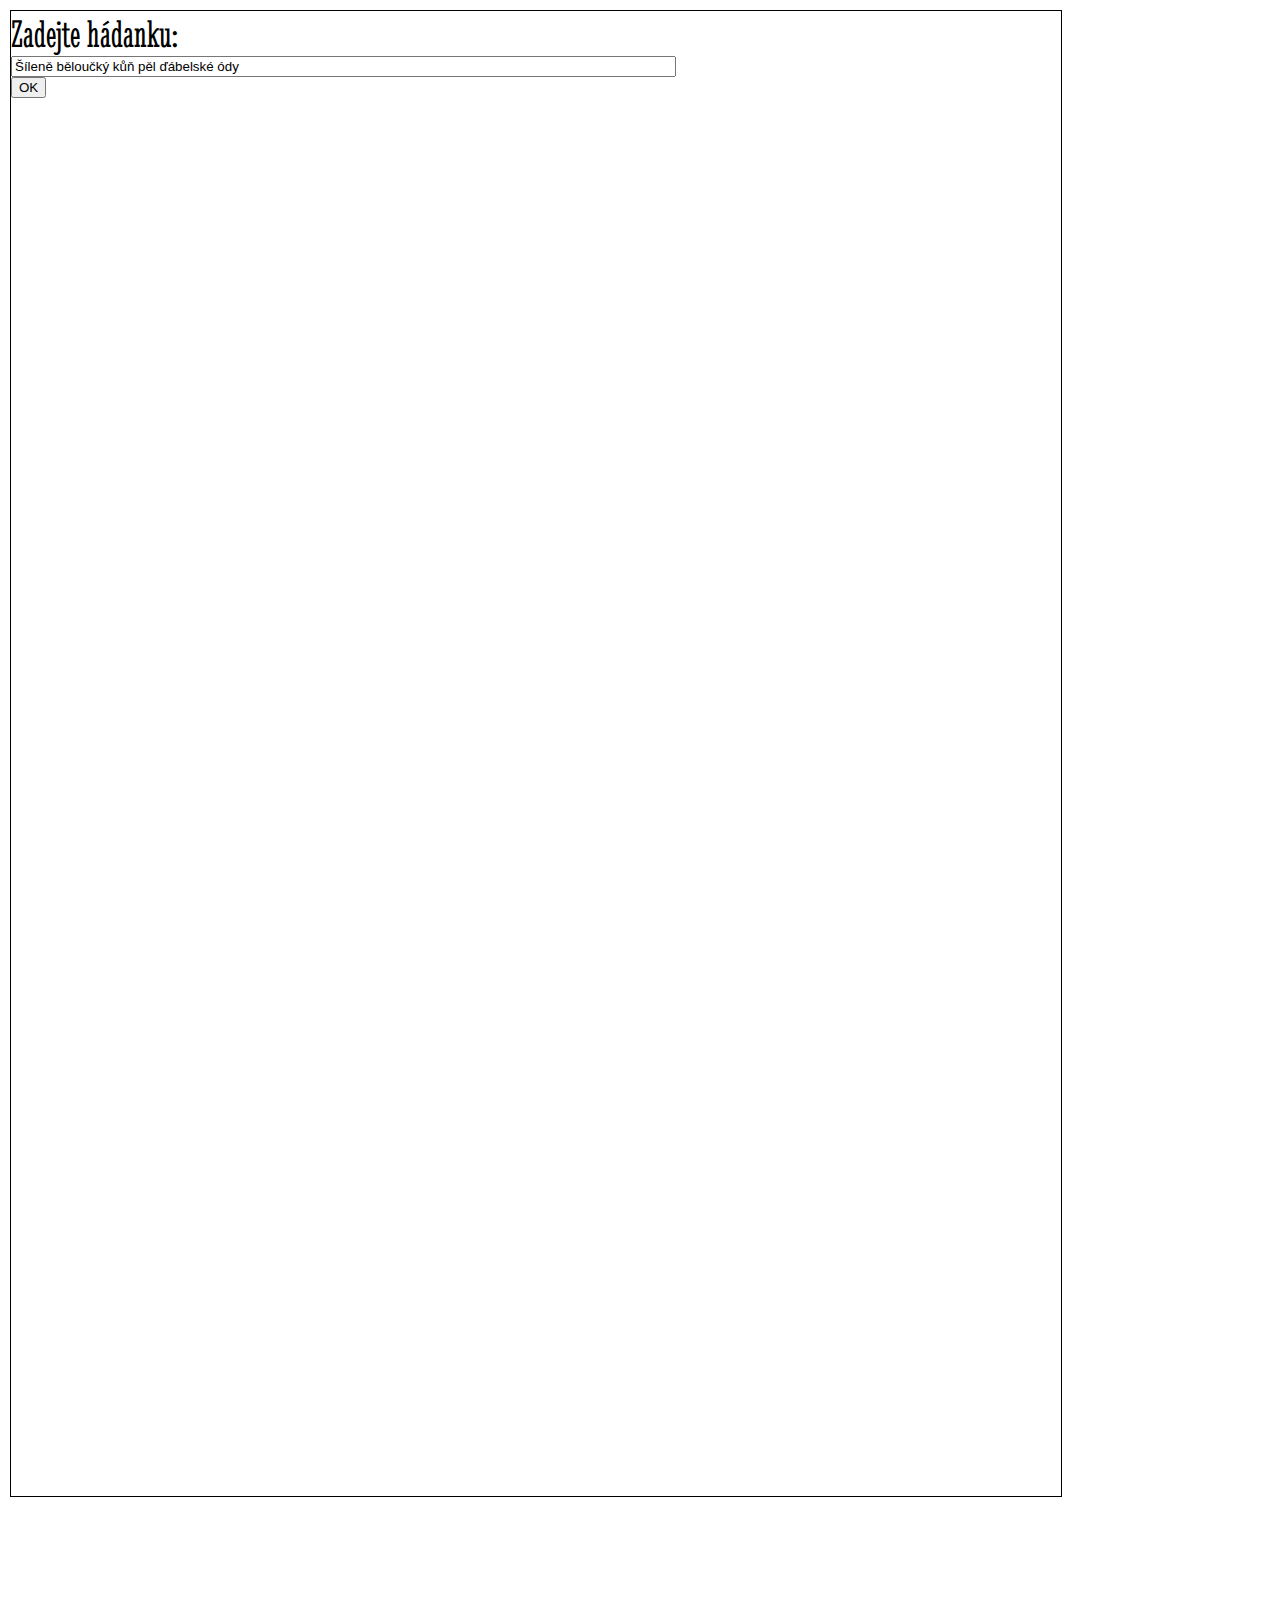
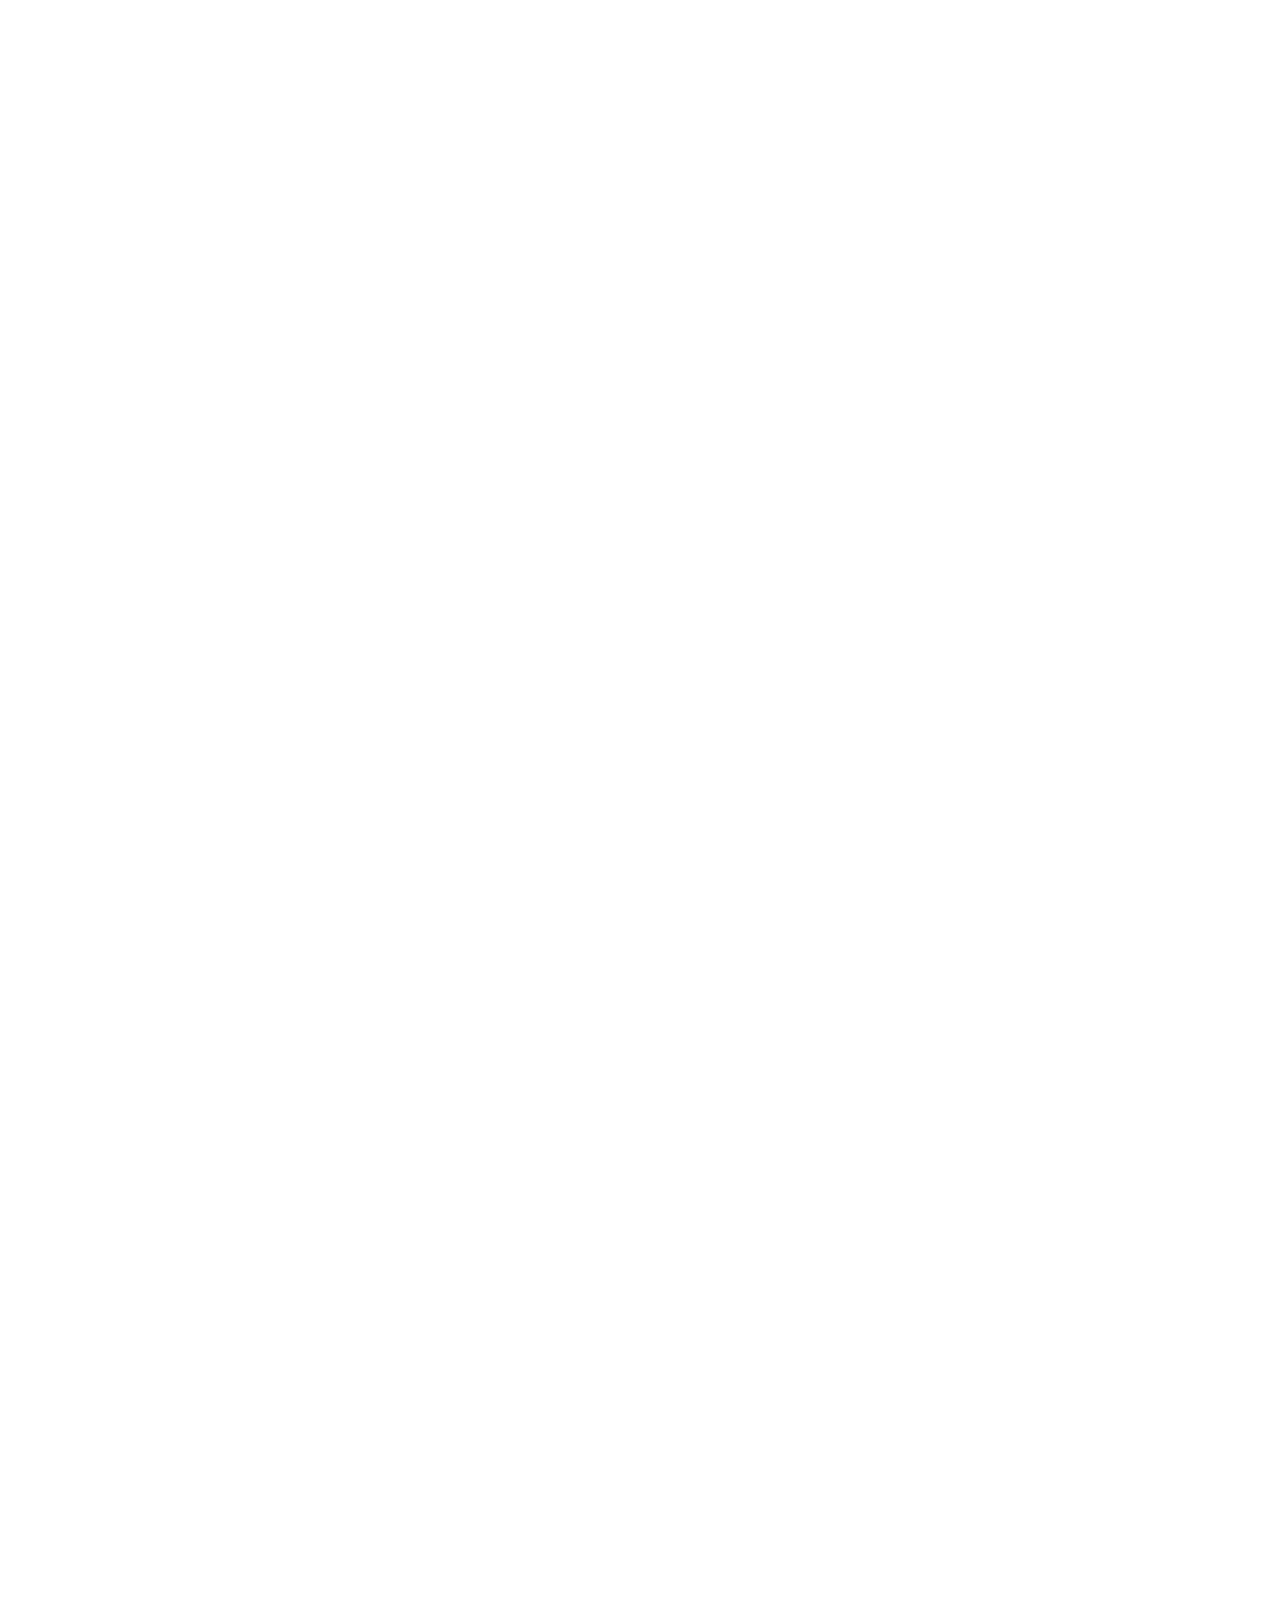
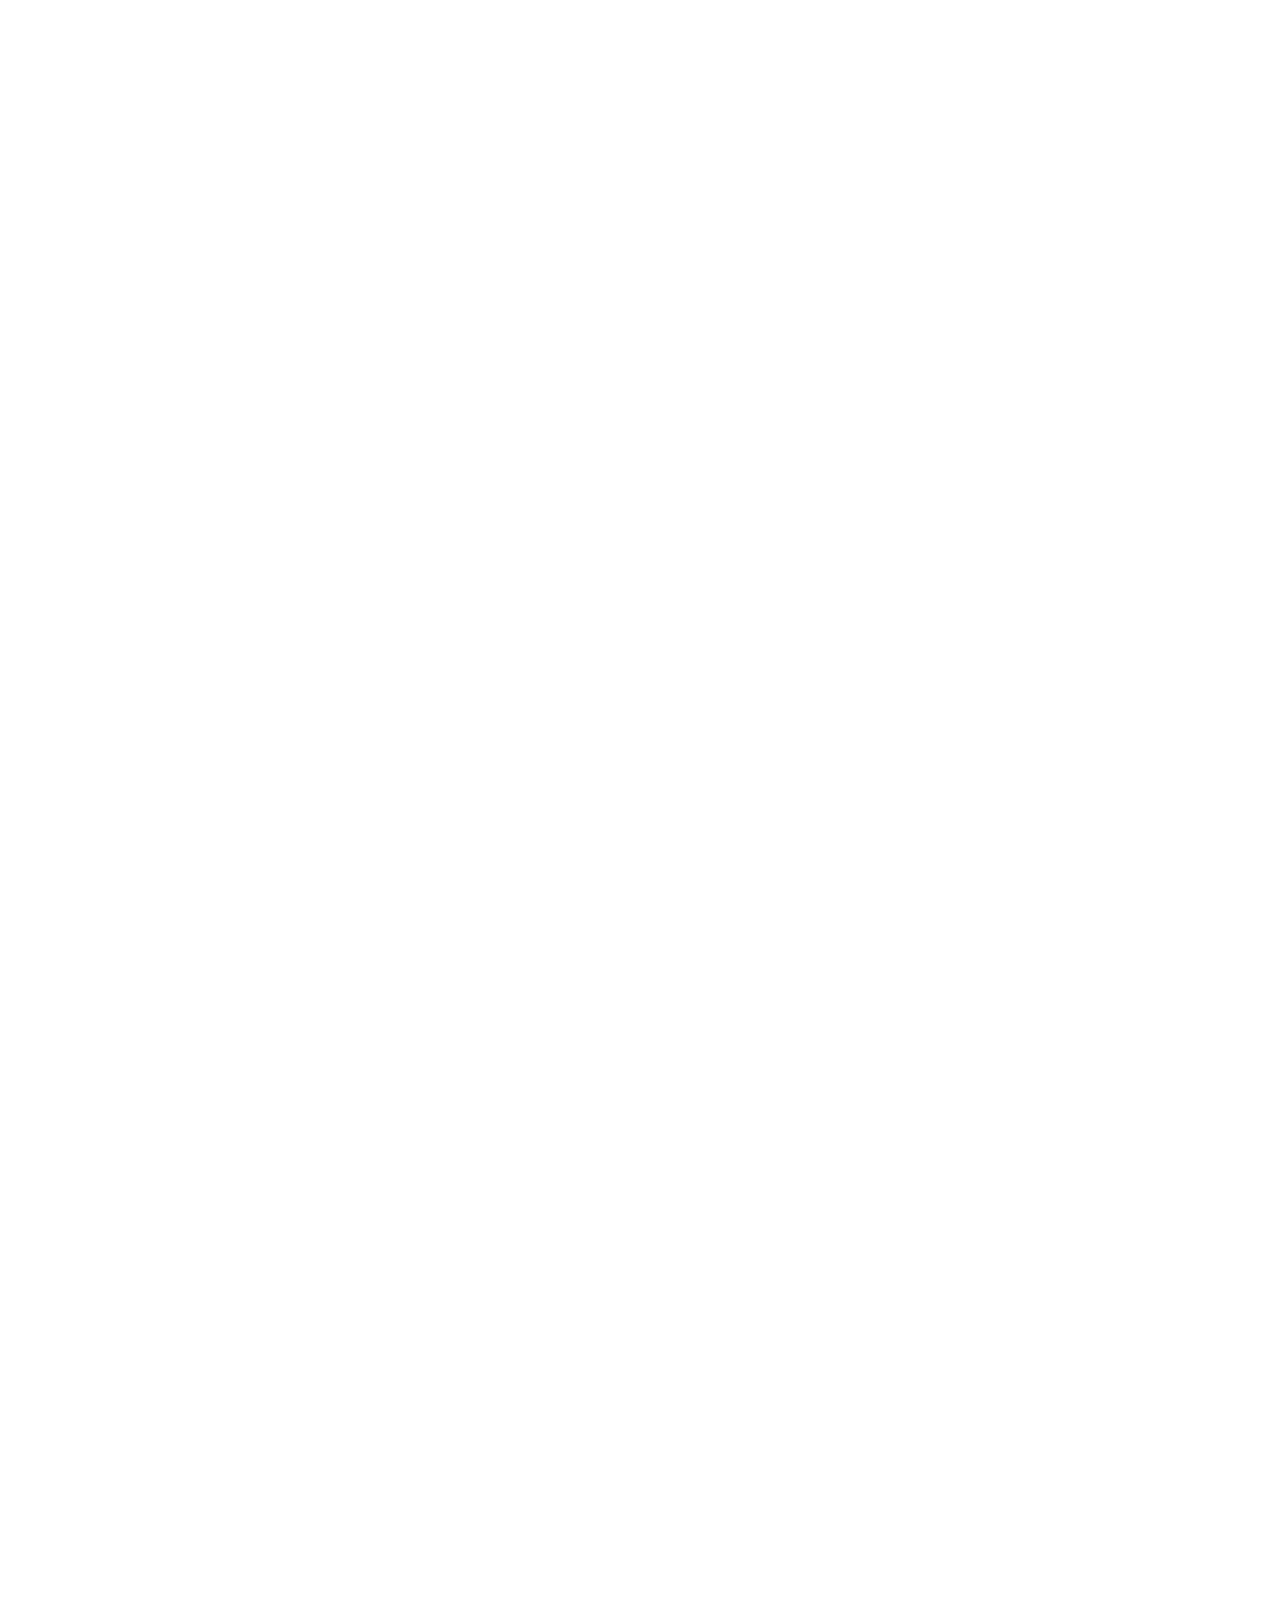
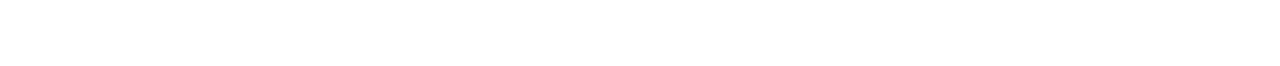
<file: puma.html>
<html xml:lang="cs" xmlns="http://www.w3.org/1999/xhtml" lang="cs">
<head>
    <title>Fort Mills Braille A-L</title>
    <meta http-equiv="Content-Type" content="text/html; charset=utf-8" />
    <link rel="stylesheet" type="text/css" href="style/layout.css"/>
    <link rel="stylesheet" type="text/css" media="print" href="style/layout.css"/>

    <script type="text/javascript" src="js/drawPuma.js"></script>

    <script>
      function enableInput() {
        let riddleEl = document.getElementById("inputDialog")
        riddleEl.style.visibility = "visible"
      }
    </script>
</head>

<body style="position:absolute" onload="enableInput()">

<div id="inputDialog" style="visibility: hidden; font-size: 40px">
    <form>
        <!--Note: Font Stint must be used in order to preload it for Pumas canvas fillText calls-->
        <span style="font-family: Stint">Zadejte hádanku:</span>
        <br>
        <input id="riddle" type="text" name="fname" size="80" value="Šíleně běloučký kůň pěl ďábelské ódy">
        <br>
        <input type="button" value="OK" id="submit" name="submit" onclick="extractInputAndDrawPumas()"/>
    </form>
</div>

<div id="pictures" style="visibility: hidden">
    <img src="img/dynamitTon2.png"/>
    <img src="img/HeraldMiserablesTON.png"/>
    <img src="img/HeraldSenkyrkaTON.png"/>
    <img src="img/indian.png"/>
    <img src="img/odpalovac-blesku3.png"/>
    <img src="img/sochaSerif2TON.png"/>
    <img src="img/sombrero.png"/>
    <img src="img/typy.png"/>
    <img src="img/westernPistol.png"/>
    <img src="img/westernPistolLeft.png"/>
</div>

<div id="canvases" style="position:absolute; left:0px; top:0px">
</div>
</body>

</html>
</file>
<file: style/layout.css>
html{
	margin:0px;
    padding:0px;
    -webkit-print-color-adjust:exact;
}

body{
	margin:0px;
	padding:0px;
	font-family: 'Book Antiqua';
    width:1050px;
    height:1485px;
}

@font-face {
font-family: Outlaw;
font-weight: bold;
src: url("OUTLAW.otf") format("opentype");
}

@font-face {
font-family: Stint;
font-weight: normal;
src: url("StintUltraCondensed-Regular.ttf");
}

@font-face {
font-family: Serifa;
font-weight: bold;
src: url("Serifa Bold Condensed.ttf");
}

@font-face {
font-family: OldTown;
font-weight: bold;
src: url("OldTownRegular.ttf");
}

@font-face {
font-family: OldEnglish;
src: url("Old English CE.woff") format("woff");
}

@font-face {
  font-family: 'Fruktur';
  font-style: bold;
  font-weight: 400;
  src: local('Fruktur'), local('Fruktur-Regular'), url(http://fonts.gstatic.com/s/fruktur/v8/sr80eMxHdhQ1Leg-pem6KPY6323mHUZFJMgTvxaG2iE.woff2) format('woff2');
  unicode-range: U+0100-024F, U+1E00-1EFF, U+20A0-20AB, U+20AD-20CF, U+2C60-2C7F, U+A720-A7FF;
}

@font-face {
  font-family: 'Fruktur';
  font-style: bold;
  font-weight: 400;
  src: local('Fruktur'), local('Fruktur-Regular'), url(http://fonts.gstatic.com/s/fruktur/v8/GzfYV5tEJQgnhy9LNDFueg.woff2) format('woff2');
  unicode-range: U+0000-00FF, U+0131, U+0152-0153, U+02C6, U+02DA, U+02DC, U+2000-206F, U+2074, U+20AC, U+2212, U+2215, U+E0FF, U+EFFD, U+F000;
}

@font-face {
font-family: DeutscheZierschrift;
font-style: normal;
src: url("DeutscheZierschrift.ttf");
}

@font-face {
font-family: FortMillsMirrorDecoCaps;
font-style: normal;
src: url(DecoCaps.ttf);
}

@font-face {
font-family: FortMillsHeraldDate;
font-style: normal;
src: url(JandaQuirkygirl.ttf);
}

@media screen{
  body{
	border:1px solid #000;
    margin:10px;
  }
}

@page{
    margin-left: 0px;
    margin-right: 0px;
    margin-top: 0px;
    margin-bottom: 0px;
}

@media print{
  body{
	border:0px solid #fff;
  }
}

.two-columns{
  width: 1000px;
  margin: auto;
  border: 0px solid #000;
}

.left-column{
  width: 300px;
  padding: 0px;
  float: left;
}

.right-column{
  width: 660px;
  padding-right: 10px;
  float: right;
}

.left-column-wide{
  width: 660px;
  padding: 0px;
  float: left;
}

.right-column-thin{
  width: 300px;
  padding-right: 0px;
  float: right;
}

.three-columns{
  width: 1003px;
  margin: auto;
  padding:5px 15px;
  border: 1px solid black;
  text-align: justify;
  text-align-last: left;
}

.three-columns h1{
  font-family:Stint; 
  font-size:280%;
  margin:0px;
  padding:0px;
}

.comix {
  margin:8px 5px;
  width:1040px;
}

.telegraph {
  color:#592D00;
}

.telegraph h1, h2{
  font-family:DeutscheZierschrift;
  font-size:680%;
  font-weight:normal;
  margin:0px;
  padding:0px;
}

.telegraph h2{
  font-size:250%;
}

p {
    text-indent: 17px;
}

.big-right-column{
  width: 672px;
  padding-right: 0px;
  float: right;
}

.left-two-columns{
  width: 672px;
  padding-left: 0px;
  float: left;
}

.long-right-column {
  width: 320px;
  padding: 0px;
  margin: auto;
  position: absolute;
  right: 24px;
}

.bottom-left-two-columns{
  width: 672px;
  padding-left: 0px;
  float: left;
  border-top: 0px solid black;
  border-right: 0px solid black;
  margin-top: 5px;
  padding-top: 10px;
}

.vertical {
  transform: rotate(-90deg);
  transform-origin: left top 0;	
}
.vertical2 {
  transform: rotate(90deg);
  transform-origin: left top 0;	
}

.abstract {
  font-family:Stint; 
  font-size:23px;
  font-weight: bold;
  margin:0px;
  padding:0px;
}

.abstract b{
  font-family:Times; 
  font-size:78%;
  font-weight: bold;
  margin:0px;
  padding:0px;
}

.ulohaL {
  margin-top:10px;
  text-align:left;
  clear:both;
}
.ulohaL img {
  margin:5px 5px 5px 0px;
  width:60%;
  float:left;
}
.ulohaR {
  margin-top:10px;
  text-align:Left;
  clear:both;
}
.ulohaR img {
  margin:5px 0px 5px 5px;
  width:60%;
  float:right;
}

.three-columns p{
  margin:0px;
  padding:6px 0px 0px 0px;
}

.text-cont {
    padding-top: 0px;
    margin-top: -15px;
}

.long-last {
    text-align-last: justify;
}

.first-column{
  width: 320px;
  padding: 0 10px 0 0;
  margin: auto;
  float: left;
}

.second-column{
  width: 320px;
  margin: auto;
  padding: 0 10px;
  float: left;

}
.third-column{
  width: 320px;
  padding: 0 0 0 10px;
  margin: auto;
  float: right;
}

/****************/
/* Rope-content */
/****************/
.rope-content{
	width: 660px;
	margin:auto;
	margin-top:5px;
	margin-bottom:5px;
	border:0px solid #000;
	position: relative; 
  top: 0px;
}

.rope-content .signature{
	width: 510px;
	height:37px;
	padding: 0px;
	margin: 0px;
	text-align:center;
	position: relative;
	top: 5px;
}

.rope-body{
	border:0;
	padding:0px;
  padding-left:55px;
  padding-right:40px;
	background:url(data/layout/rope-body80or.png) repeat-y;
  margin: 0;
}

.rope-bottom{
	border:0;
	padding: 0px 0px 34px 80px;
	background:url(data/layout/rope-bottom80or.PNG) no-repeat;
  margin-top: -16px;
  position:  static;
}

.rope-top{
	border:0;
	padding: 0px 0px 71px 80px;
	background:url(data/layout/rope-top80or.png) no-repeat;
  margin: 0px;
  position:  static;
}

.rope-left{
	border:0;
	padding:0px;
	padding-left:55px;
  margin: 0;
}

.rope-right{
	border:0;
	padding:0px;
  padding-right:40px;
  margin: 0;
}

.rope-left h1, .rope-body h1 {
   margin-top:0px;
}

/***********************/
/* Rope-content orange */
/***********************/
.rope-body-g{
	background:url(data/layout/rope-body80g.png) repeat-y;
}

.rope-bottom-g{
	background:url(data/layout/rope-bottom80g.PNG) no-repeat;
}

.rope-top-g{
	background:url(data/layout/rope-top80g.png) no-repeat;
}

/*******************/
/* BeadBar-content */
/*******************/
.beadbar-content{
	width: 660px;
	margin:auto;
	margin-top:5px;
	margin-bottom:10px;
	border:0px solid #000;
	position: relative; 
  top: 0px;
}

.beadbar-content h1
{
  margin-top: 0px;
}

.beadbar-top, .beadbar-bottom{
	border:0;
	padding: 0px 0px 46px;
	background:url(data/layout/beadbartop.png) no-repeat;
  margin: 0px;
  position:  static;
}

.beadbar-bottom{
  margin-top: -16px;
}

.beadbar-bottom-nr {
  margin: 0px;
	border:0;
	padding: 0px 0px 16px;
	background:url(data/layout/beadbartop300.png) repeat-x;
  position:  static;
  margin-top: -16px;
}

.beadbar-left{
	border:0;
	padding:0px;
	padding-left:30px;
	background:url(data/layout/beadbarside.png) repeat-y;
  margin: 0;
}

.beadbar-right{
	border:0;
	padding:0px;
  padding-right:30px;
	background:url(data/layout/beadbarside.png) repeat-y right;
  margin: 0;
}

/*********************/
/* BeadBar - content */
/*********************/
.beadbar-top-br, .beadbar-bottom-br{
	background:url(data/layout/beadbartop-br.png) no-repeat;
}

.beadbar-left-br {
	background:url(data/layout/beadbarside-br.png) repeat-y;
}

.beadbar-right-br{
	background:url(data/layout/beadbarside-br.png) repeat-y right;
}

.beadbar-bottom-nr-br {
	background:url(data/layout/beadbartop300-br.png) repeat-x;
}

.beadbar-top-lt, .beadbar-bottom-lt{
	background:url(data/layout/beadbartop-lt.png) no-repeat;
}

.beadbar-left-lt {
	background:url(data/layout/beadbarside-lt.png) repeat-y;
}

.beadbar-right-lt{
	background:url(data/layout/beadbarside-lt.png) repeat-y right;
}

.beadbar-bottom-nr-lt {
	background:url(data/layout/beadbartop300-lt.png) repeat-x;
}

/*********************/
/* Platno-content */
/*********************/
.platno-content{
	width: 660px;
	height: 915px;
	margin:auto;
	margin-top:5px;
	margin-bottom:10px;
	border:0px solid #000;
	position: relative; 
  top: 0px;
	background:url(data/layout/platno660.png) no-repeat;
}

.platno-body{
  padding: 105px 118px 0px 135px;
}

/* Platno b,c */
.platno-contentb{
	background:url(data/layout/platno660b.png) no-repeat;
}
.platno-contentc{
	background:url(data/layout/platno660c.png) no-repeat;
}

/*********************/
/* Mraky-Les-content */
/*********************/
.mraky-les-content{
	width: 660px;
	margin:auto;
	border:0px solid #000;
	position: relative; 
  top: 0px;
}

.mraky-les .signature{
	width: 510px;
	height:37px;
	padding: 0px;
	margin: 0px;
	text-align:center;
	position: relative;
	top: 5px;
}

.mraky-les-body{
	border:0;
	padding:0px 25px 0px 25px;
	background:url(data/layout/mraky-les-body.png) repeat-y;
  margin: 0;
}

.mraky-les-bottom{
	border:0;
	padding: 0px 70px 5px 70px;
	background:url(data/layout/mraky-les-bottom.PNG) no-repeat;
  margin-top: -16px;
	margin-bottom:5px;
  height: 137px;
}

.mraky-les-top{
	border:0;
	padding: 0px 0px 48px 0px;
	background:url(data/layout/mraky-les-top.png) no-repeat;
  margin: 0px;
	margin-top:5px;
  position:  static;
}

.mraky-les-body p.first {
        margin-top:0px;
        padding-top: 20px;
}

.mraky-les-top h1 {
        padding: 0px 30px 0px 30px;
        margin-top:0px;
        position: relative;
        top: 85px;
}

/*********************/
/* Mraky-Les-content */
/*********************/
/* ORANGE */
.mraky-les-body-or{
	background:url(data/layout/mraky-les-body-or.png) repeat-y;
}
.mraky-les-bottom-or{
	background:url(data/layout/mraky-les-bottom-or.png) no-repeat;
}
.mraky-les-top-or{
	background:url(data/layout/mraky-les-top-or.png) no-repeat;
}

/* DARK */
.mraky-les-body-dr{
	background:url(data/layout/mraky-les-body-dr.png) repeat-y;
}
.mraky-les-bottom-dr{
	background:url(data/layout/mraky-les-bottom-dr.png) no-repeat;
}
.mraky-les-top-dr{
	background:url(data/layout/mraky-les-top-dr.png) no-repeat;
}

/*********************/
/* Pergamen-content */
/*********************/
.pergamen-content{
	width: 660px;
	margin:auto;
	border:0px solid #000;
	position: relative; 
  top: 0px;
}

.pergamen-body{
	border:0;
	padding:0px 55px 0px 55px;
	background:url(data/layout/pergamen-body.png) repeat-y;
  margin: 0;
}

.pergamen-bottom{
	border:0;
	padding: 0px 90px 5px 75px;
	background:url(data/layout/pergamen-bottom.png) no-repeat;
  margin-top: -16px;
	margin-bottom:5px;
  height: 137px;
}

.pergamen-top{
	border:0;
	padding: 0px 0px 50px 0px;
	background:url(data/layout/pergamen-top.png) no-repeat;
  margin: 0px;
	margin-top:5px;
  position:  static;
}

.pergamen-body p.first {
        margin-top:0px;
        padding-top: 20px;
}

.pergamen-top h1 {
        padding: 0px 110px 0px 100px;
        margin-top:0px;
        position: relative;
        top: 85px;
}

/* Pergamen 2 */
.pergamen-body2{
	background:url(data/layout/pergamen-body2.png) repeat-y;
  margin: 0;
}
.pergamen-bottom2{
	background:url(data/layout/pergamen-bottom2.png) no-repeat;
}
.pergamen-top2{
	background:url(data/layout/pergamen-top2.png) no-repeat;
}

/* Pergamen 3 */
.pergamen-body3{
	background:url(data/layout/pergamen-body3.png) repeat-y;
  margin: 0;
}
.pergamen-bottom3{
	background:url(data/layout/pergamen-bottom3.png) no-repeat;
}
.pergamen-top3{
	background:url(data/layout/pergamen-top3.png) no-repeat;
}

/* Pergamen 4 */
.pergamen-body4{
	background:url(data/layout/pergamen-body4.png) repeat-y;
  margin: 0;
}
.pergamen-bottom4{
	background:url(data/layout/pergamen-bottom4.png) no-repeat;
}
.pergamen-top4{
	background:url(data/layout/pergamen-top4.png) no-repeat;
}

/*******************/
/* Shields - 146px */
/*******************/
.shield146px {
  position:relative;
  padding: 0px;
  margin:0px;
  width:146px;
  height:146px;
}

.shield1, .shield2, .shield3, .shield4 {
  z-index:1;
  position:absolute;
  padding: 0px;
  margin:0px;
  width:146px;
  height:146px;
}

.shield1 img, .shield2 img, .shield3 img, .shield4 img {
  position:relative;
  width:115px;
  z-index:2;
  left:17px;
  top:15px;
}

.shield1 { background:url(data/layout/shield1.png) no-repeat; }
.shield2 { background:url(data/layout/shield2.png) no-repeat; }
.shield3 { background:url(data/layout/shield3.png) no-repeat; }
.shield4 { background:url(data/layout/shield4.png) no-repeat; }

.shield-tr {
  position:absolute;
  padding: 0px;
  margin:0px;
  width:146px;
  height:146px;
}

.shield-tr img {
  z-index:1;
  position:relative;
  width:102px;
  height:102px;
  left:23px;
  top:26px;
}

img.rim {
  z-index:1;
  left:0px;
  top:5px;
  position:absolute;
  width:146px;
  height:146px;
}

/************************/
/* Simple-black-content */
/************************/
.simple-black-content{
	width: 300px;
	margin:auto;
	margin-top:5px;
	border:0px solid #000;
	position: relative; 
  top: 0px;
}

.simple-black-body{
	border:0;
	padding:0px;
	background:url(data/layout/simple-black-body300.PNG) repeat-y;
  margin: 0;
}

.simple-black-bottom{
	border:0;
	padding: 0px 0px 49px 0px;
	background:url(data/layout/simple-black-bottom300.PNG) no-repeat;
  margin-top: -16px;
  position:  static;
}

.simple-black-top{
	border:0;
	padding: 0px 0px 11px 0px;
	background:url(data/layout/simple-black-top300.png) no-repeat;
  margin: 0px;
  position:  static;
}

.simple-black-body p {
  padding-left:15px;
  padding-right:15px;
}

.simple-black-body h1 {
  padding-left:15px;
  padding-right:15px;
  margin-top:0px;
}

/*********************/
/* Pergamen-content */
/*********************/
.pergamen-content300{
	width: 300px;
	margin:auto;
	border:0px solid #000;
	position: relative; 
  top: 0px;
}

.pergamen-body300{
	border:0;
	padding:0px 30px 0px 30px;
	background:url(data/layout/pergamen-body300.png) repeat-y;
  margin: 0;
}

.pergamen-bottom300{
	border:0;
	padding: 0px 45px 5px 45px;
	background:url(data/layout/pergamen-bottom300.png) no-repeat;
  margin-top: -16px;
	margin-bottom:5px;
  height: 57px;
}

.pergamen-top300{
	border:0;
	padding-bottom: 17px;
	background:url(data/layout/pergamen-top300.png) no-repeat;
  margin: 0px;
	margin-top:5px;
  position:  static;
}

.pergamen-body300 p.first {
        margin-top:0px;
        padding-top: 0px;
}

.pergamen-top300 h2 {
        padding: 0px 55px 0px 65px;
        margin: 0px;
        position: relative;
        top: 15px;
}

/* DARK */
.pergamen-body300-dr{
	background:url(data/layout/pergamen-body300-dr.png) repeat-y;
}

.pergamen-bottom300-dr{
	border:0;
	background:url(data/layout/pergamen-bottom300-dr.png) no-repeat;
}

.pergamen-top300-dr{
	background:url(data/layout/pergamen-top300-dr.png) no-repeat;
}

.pergamen-bottom300 a:visited, .pergamen-body300 a:visited
{
	color: #600000;
	text-decoration: none;
}
.pergamen-bottom300 a:link, .pergamen-body300 a:link
{
	color: #b00000;
	text-decoration: none;
}
.pergamen-bottom300 a:hover, .pergamen-body300 a:hover
{
	text-decoration: underline;
}


a.noemph:link img, a.noemph:hover img, a.noemph:visited img
{
  border:2px solid #000;
}

a.noemphno:link img, a.noemphno:hover img, a.noemphno:visited img
{
  border:0px solid #000;
} 

/*********************/
/* Reward Wanted Img */
/*********************/

.rewardwanted {
  height: 380px;
  margin-left: 21px; /*center*/
  background:url(data/reward258.png) no-repeat;
}

/**********************/
/* BeadBar-content300 */
/**********************/
.beadbar-content300{
	width: 300px;
	margin:auto;
	margin-top:10px;
	margin-bottom:10px;
	border:0px solid #000;
	position: relative; 
  top: 0px;
}

.beadbar-content300 h2
{
  margin-top: 0px;
}

.beadbar-bottom300, .beadbar-top300{
	border:0;
	padding: 0px 0px 16px;
	background:url(data/layout/beadbartop300.png) repeat-x;
  position:  static;
}

.beadbar-bottom300{
  margin-top: -16px;
}

.beadbar-left300{
	border:0;
	padding:0px;
	padding-left:25px;
	background:url(data/layout/beadbarside.png) repeat-y left top;
  margin: 0;
}

.beadbar-right300{
	border:0;
	padding:0px;
  padding-right:25px;
	background:url(data/layout/beadbarside.png) repeat-y right top;
  margin: 0;
}

.beadbar-bottom300-lt, .beadbar-top300-lt{
	background:url(data/layout/beadbartop300-lt.png) repeat-x;
}

.beadbar-left300-lt{
	background:url(data/layout/beadbarside-lt.png) repeat-y left top;
}

.beadbar-right300-lt{
	background:url(data/layout/beadbarside-lt.png) repeat-y right top;
}

.beadbar-bottom300-br, .beadbar-top300-br{
	background:url(data/layout/beadbartop300-br.png) repeat-x;
}

.beadbar-left300-br{
	background:url(data/layout/beadbarside-br.png) repeat-y left top;
}

.beadbar-right300-br{
	background:url(data/layout/beadbarside-br.png) repeat-y right top;
}

.beadbar-bottom300-dk, .beadbar-top300-dk{
	background:url(data/layout/beadbartop300-dk.png) repeat-x;
}

.beadbar-left300-dk{
	background:url(data/layout/beadbarside-dk.png) repeat-y left top;
}

.beadbar-right300-dk{
	background:url(data/layout/beadbarside-dk.png) repeat-y right top;
}


/*************************/
/* Mraky-Les-wide-content*/
/*************************/
.mraky-les-wide-content{
	width: 1000px;
	margin:auto;
	border:0px solid #000;
	position: relative; 
  top: 0px;
}

.mraky-les-wide .signature{
	width: 850px;
	height:37px;
	padding: 0px;
	margin: 0px;
	text-align:center;
	position: relative;
	top: 5px;
}

.mraky-les-wide-body{
	border:0;
	padding:0px 25px 0px 25px;
	background:url(data/layout/mraky-les-body-orw.png) repeat-y;
  margin: 0;
}

.mraky-les-wide-bottom{
	border:0;
	padding: 0px 70px 5px 70px;
	background:url(data/layout/mraky-les-bottom-orw.PNG) no-repeat;
  margin-top: -16px;
	margin-bottom:5px;
  height: 137px;
}

.mraky-les-wide-top{
	border:0;
	padding: 0px 0px 48px 0px;
	background:url(data/layout/mraky-les-top-orw.png) no-repeat;
  margin: 0px;
	margin-top:5px;
  position:  static;
}

.mraky-les-wide-body p.first {
        margin-top:0px;
        padding-top: 20px;
}

.mraky-les-wide-top h1 {
        padding: 0px 30px 0px 30px;
        margin-top:0px;
        position: relative;
        top: 85px;
}
</file>
